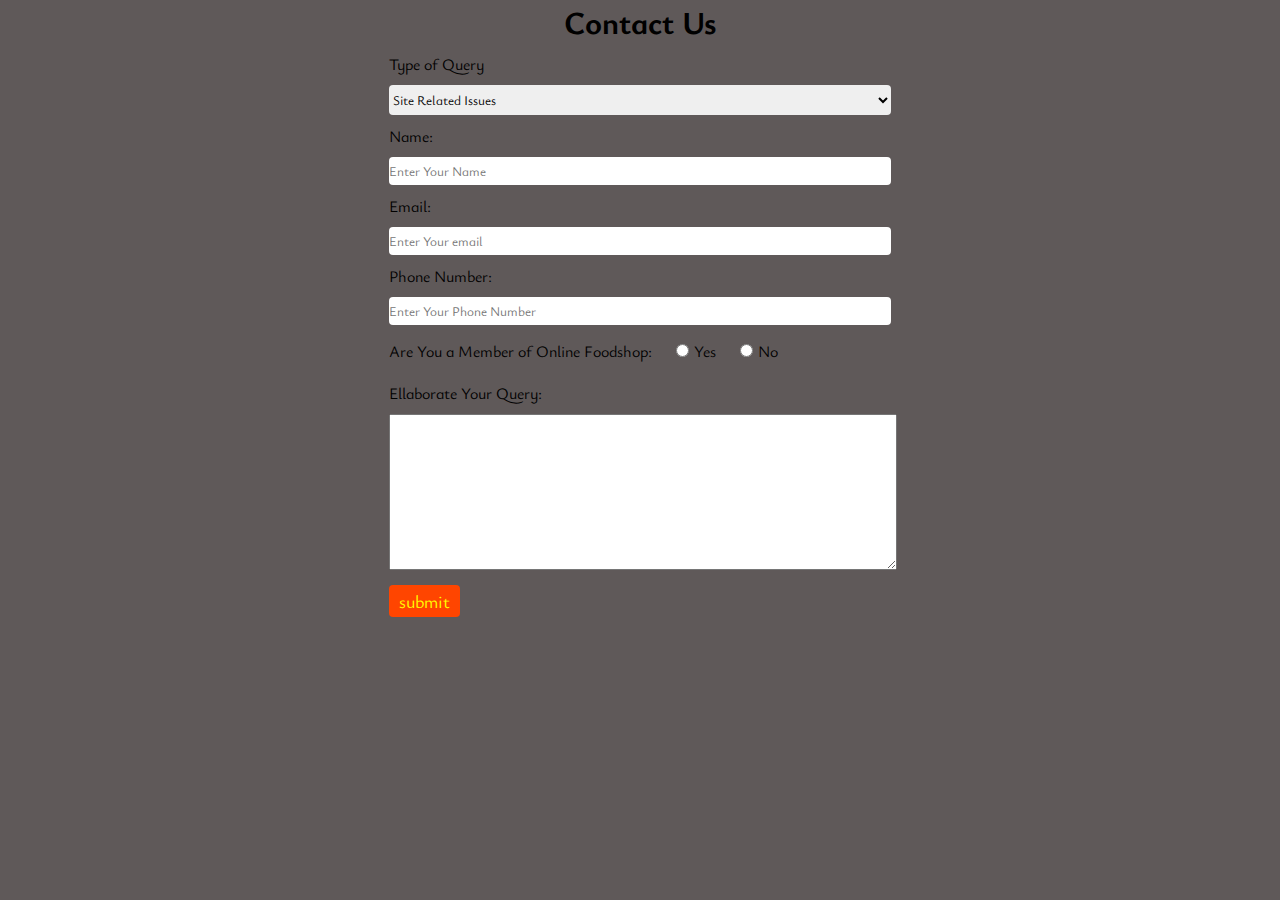
<file: Restaurant/contact.html>
<!DOCTYPE html>
<html lang="en">
<head>
    <meta charset="UTF-8">
    <meta name="viewport" content="width=device-width, initial-scale=1.0">
    <title>Contact Page</title>
    <link rel="stylesheet" href="css/contact.css">
</head>
<body>
    <div class="wrapper">
        <h1>Contact Us</h1>
        <form action="index.html">
            <div class="contact-div">
            <label for="Query">Type of Query</label>
            <select name="" id="input">
                <option value="">Site Related Issues</option>
                <option value="">Deleivery Related Issues</option>
            </select>
            </div>
            <div class="contact-div">
                <label for="name">Name:</label>
                <input type="text" id="input" placeholder="Enter Your Name">
            </div>
            <div class="contact-div">
                <label for="email">Email:</label>
                <input type="email" id="input" placeholder="Enter Your email">
            </div>
            <div class="contact-div">
                <label for="phone-number">Phone Number:</label>
                <input type="text" id="input" placeholder="Enter Your Phone Number">
            </div>
            <div class="contact-div">
                <label for="member" id="member">Are You a Member of Online Foodshop:</label>
                <input type="radio" name="" id="radio"><span>Yes</span>
                <input type="radio" name="" id="radio"><span>No</span>
            </div>
            <div class="contact-div">
                <label for="Ellaborate-query">Ellaborate Your Query: </label>
                <textarea name="" id="" cols="30" rows="10"></textarea>
            </div>
            <div class="contact-div">
                <input type="submit" value="submit" id="submit-button">
            </div>

        </form>
        

    </div>

</body>
</html>
</file>
<file: Restaurant/css/contact.css>
@import url('https://fonts.googleapis.com/css2?family=Alegreya+Sans+SC&family=Cinzel:wght@600&family=Ysabeau+Infant:ital,wght@0,600;1,400&display=swap');


*{
    font-family: 'Alegreya Sans SC', sans-serif;
    font-family: 'Cinzel', serif;
    font-family: 'Ysabeau Infant', sans-serif;
    margin:0px;
}



body{
    background-color:rgb(95, 89, 89);
}


.wrapper{
    width:40%;
    margin:auto;
}

.wrapper h1{
    text-align:center;
}

.wrapper label{
    display:block;
    margin-bottom:10px;
}

#input{
    width:100%;
    outline:none;
    padding:5px 0px;
    border-radius:4px;
    border:none;
}

.contact-div{
    margin:10px 5px;
}

#member{
    margin-top:5px;
    display:inline-block;
}

#radio{
    margin-left:20px;
    margin-right:5px;
    padding:2px;
}

textarea{
    width:100%;
    height:150px;
    outline:none;
}

#submit-button{
    background-color:orangered;
    color:yellow;
    padding:4px 10px;
    border:none;
    border-radius:4px;
    font-size:18px;
}


@media(max-width:600px){
    .wrapper{
        width:80%;
        margin:auto;
    }
}
</file>
